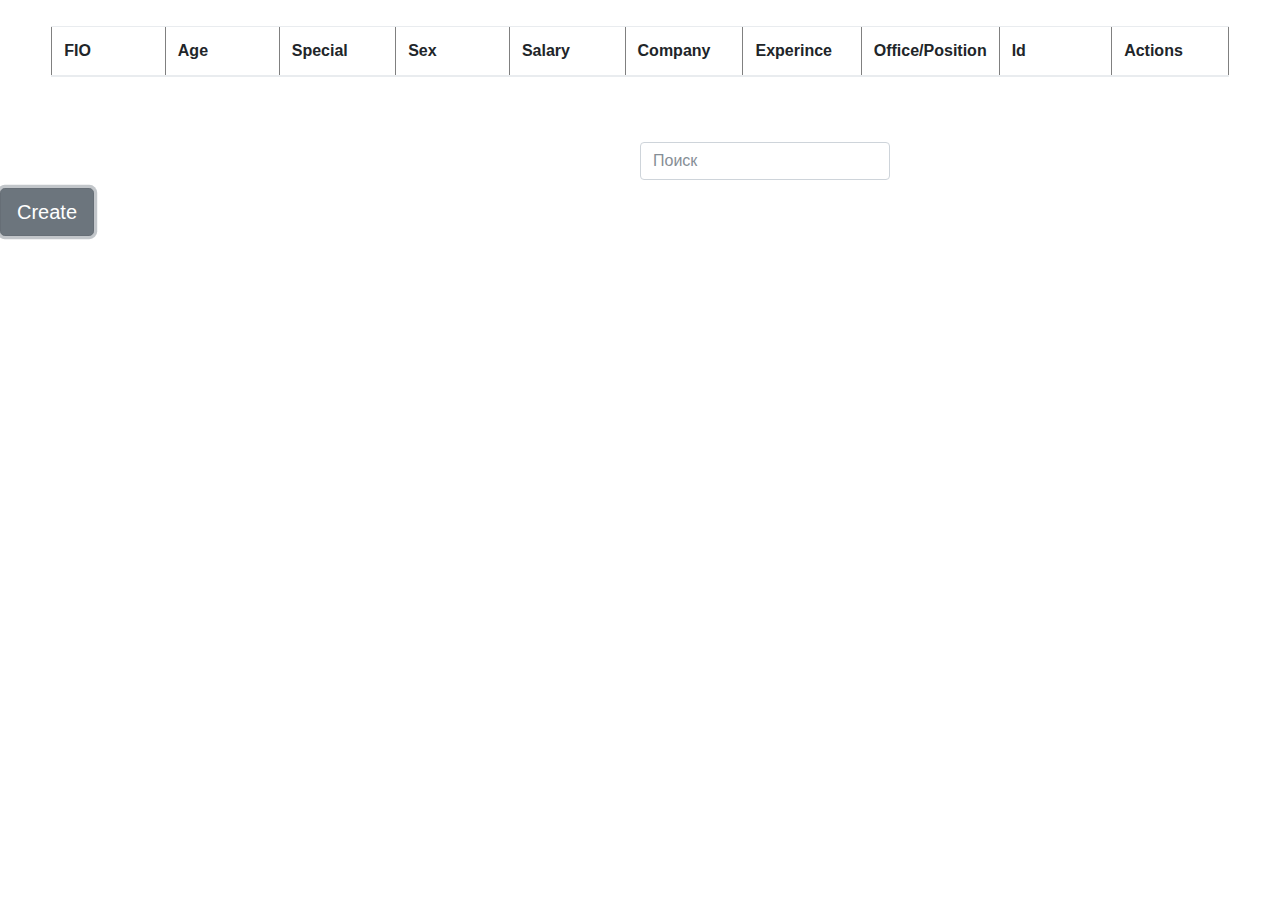
<file: lab2/index.html>
<!DOCTYPE html>
<html lang="ru">
<head>
    <!-- Кодировка веб-страницы -->
    <meta charset="utf-8">
    <!-- Настройка viewport -->
    <meta name="viewport" content="width=device-width, initial-scale=1, shrink-to-fit=no">
 
    <!-- Подключаем Bootstrap CSS -->
    <link rel="stylesheet" href="css/bootstrap.min.css" >
    <link rel="stylesheet" href="css/styles.css">
</head>
<body>
    
       
    <!-- Подключаем jQuery -->
    <script src="https://ajax.googleapis.com/ajax/libs/jquery/3.2.1/jquery.min.js"></script>
    <!-- Подключаем Bootstrap JS -->    
    <script src="js/bootstrap.min.js"></script>
    <center style="margin-top: 2%; margin-left: 4%; margin-right: 4%;">
        <div id="list" >
            <table border="1px" class="table" id="table">
                <thead>
                  <th width="120">FIO</th>
                  <th width="120">Age</th>
                  <th width="120">Special</th>
                  <th width="120">Sex</th>
                  <th width="120">Salary</th>
                  <th width="120">Company</th>
                  <th width="120">Experince</th>
                  <th width="120">Office/Position</th>
                  <th width="120">Id</th>
                  <th width="120">Actions</th>
                </thead>
                <tbody id="content">
                </tbody>
              </table>
            </div>
            <br/>
        </center>
        <div class="form-group mb-2">
            <input type="text" class="form-control" style="width:250px; margin-top: 2%; margin-left: 50%; margin-right: 10%" id="searchInput" onkeyup="Search(table,searchInput.value);" placeholder="Поиск">
          </div>
            <a href="create.html" class="btn btn-secondary btn-lg active" role="button" aria-pressed="true">Create</a> 
            
    </body>
<script type="text/javascript" src="js/WorkerIndustrialInc.js"></script>
<script type="text/javascript" src="js/WorkerTransportInc.js"></script>
<script type="text/javascript" src="js/update.js"></script>
<script type="text/javascript" src="js/method.js"></script>
<script type="text/javascript" src="js/table.js"></script>
<script type="text/javascript" src="js/script.js"></script>
<script type="text/javascript">

getWokers();</script>
</html>
</file>
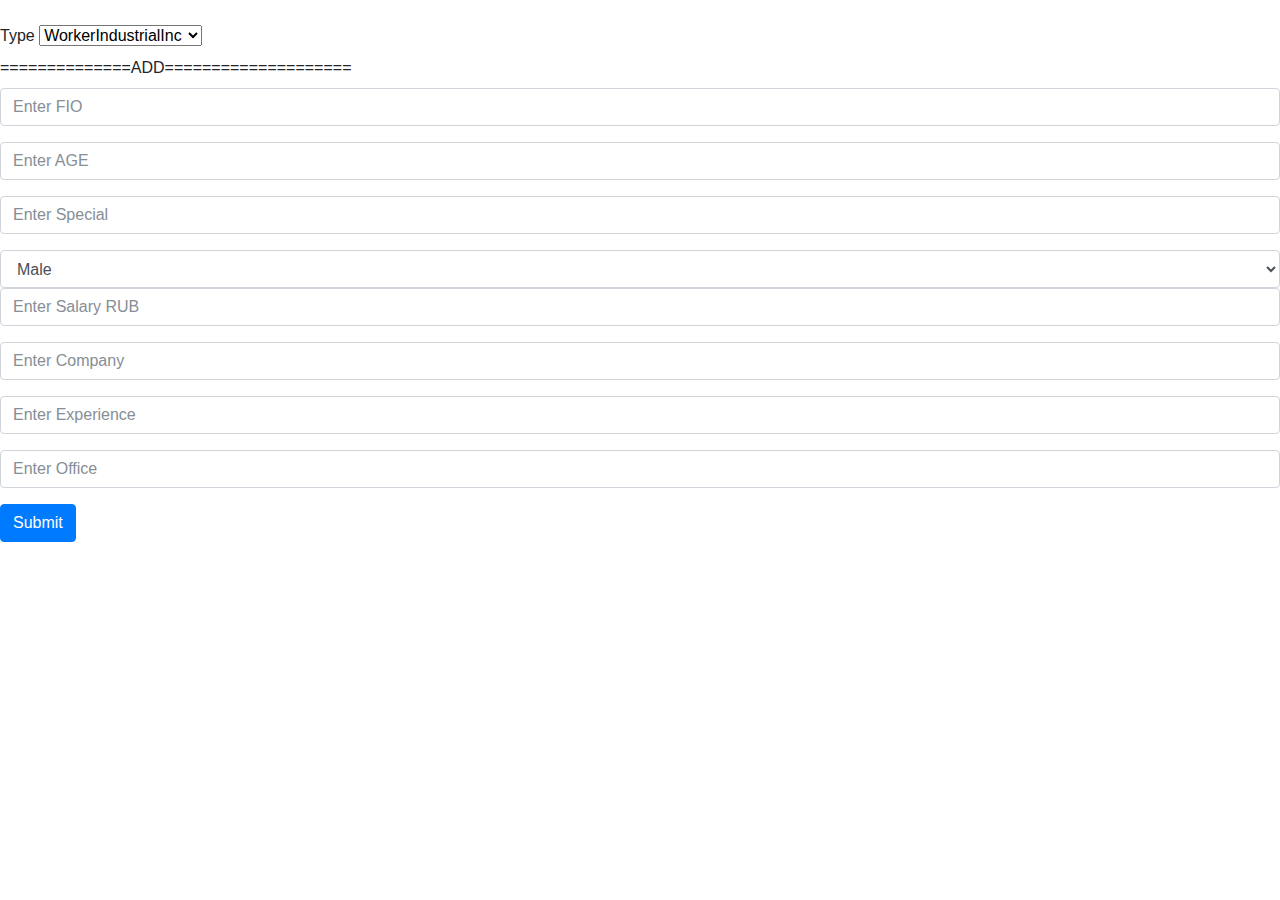
<file: lab2/create.html>
<!DOCTYPE html>
<html lang="eu">
<head>
    <!-- Кодировка веб-страницы -->
    <meta charset="utf-8">
    <!-- Настройка viewport -->
    <meta name="viewport" content="width=device-width, initial-scale=1, shrink-to-fit=no">
 
    <!-- Подключаем Bootstrap CSS -->
    <link rel="stylesheet" href="css/bootstrap.min.css" >
    <link rel="stylesheet" href="css/styles.css">
</head>
<body>
    
    
    <!-- Подключаем jQuery -->
    <script src="https://ajax.googleapis.com/ajax/libs/jquery/3.2.1/jquery.min.js"></script>
    <!-- Подключаем Bootstrap JS -->    
    <script src="js/bootstrap.min.js"></script>
    <form  onsubmit="saveWorker()" action="index.html" >
        
            
        
        <div class="form-group">
            <br>
                <label for="exampleFormControlType">Type</label>
                <select class="form-control;center-block" id="exampleFormControlType" onchange="changeType()">
                    <option>WorkerIndustrialInc</option>
                    <option>WorkerTransportInc</option>
                </select>
                <br>
                <label>==============ADD====================</label>
                <br>
          <input type="text" class="form-control" id="exampleInputFIO" pattern="^[a-zA-Z]{3,25}" required  placeholder="Enter FIO">
          
        </div>
        <div class="form-group">
          
          <input type="number" class="form-control" min="18" max="65" id="exampleInputAge" required placeholder="Enter AGE">
        </div>
        <div class="form-group">
            
            <input type="text" class="form-control" id="exampleInputSpecial" pattern="[a-zA-Z]{3,25}" required  placeholder="Enter Special">
        </div>
        <div>
            <select class="form-control" id="exampleFormControlSex" onchange="changeType()" >
                <option>Male</option>
                <option>Female</option>
            </select>
             
        </div>
        
          <div class="form-group">
            
            <input type="number" class="form-control" id="exampleInputSalary" min="1" max="10000"  required  placeholder="Enter Salary RUB">
        </div>
        <div class="form-group">
          
          <input type="text" class="form-control" id="exampleInputCompany" pattern="[a-zA-Z]{3,25}" required   placeholder="Enter Company">
        </div>
        <div class="form-group">
           
            <input type="number" class="form-control" id="exampleInputExperience" min="0" max="45"  placeholder="Enter Experience">
          </div>
        <div class="form-group">
                <input type="text" class="form-control" id="exampleInputOffice" pattern="[a-zA-Z]{3,25}" placeholder="Enter Office">
        </div>
         <div class="form-group">
            <input type="text" class="form-control" id="exampleInputPosition" pattern="[a-zA-Z]{3,25}"  placeholder="Enter Position">
         </div>

      
        <button type="submit" class="btn btn-primary">Submit</button>
      </form>
      <script type="text/javascript" src="js/Worker.js"></script>
<script type="text/javascript" src="js/WorkerIndustrialInc.js"></script>
<script type="text/javascript" src="js/WorkerTransportInc.js"></script>
<script type="text/javascript" src="js/update.js"></script>
<script type="text/javascript" src="js/method.js"></script>
<script type="text/javascript">

GetWorker();
changeType();
function saveWorker(){
 alert("SaveWOrker");
  Save(exampleFormControlType.options[exampleFormControlType.selectedIndex].value);
}
function onInvalid(msg) {
    alert(msg);
}
</script>
</html>
</file>
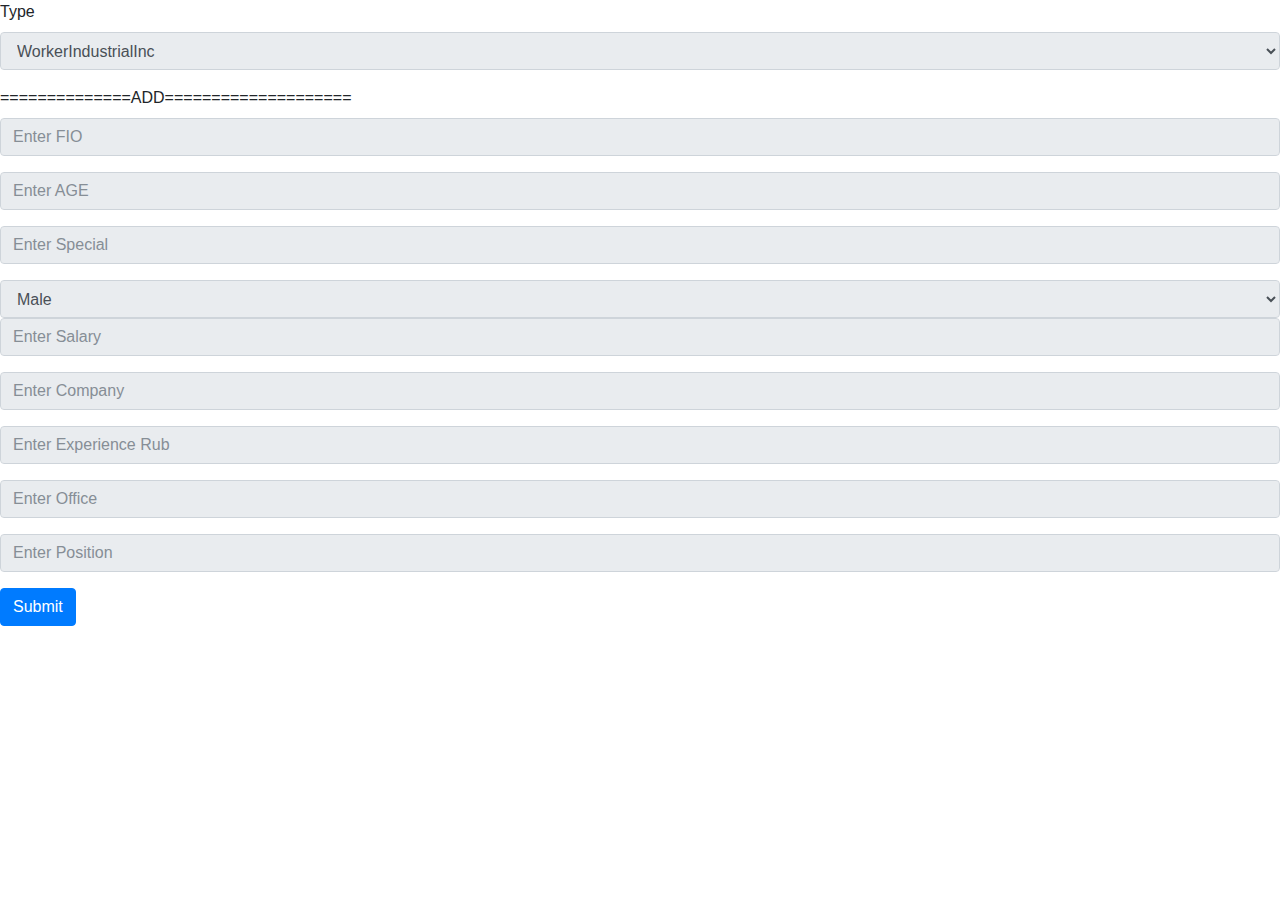
<file: lab2/update.html>
<!DOCTYPE html>
<html lang="ru">
<head>
    <!-- Кодировка веб-страницы -->
    <meta charset="utf-8">
    <!-- Настройка viewport -->
    <meta name="viewport" content="width=device-width, initial-scale=1, shrink-to-fit=no">
 
    <!-- Подключаем Bootstrap CSS -->
    <link rel="stylesheet" href="css/bootstrap.min.css" >
    <link rel="stylesheet" href="css/styles.css">
</head>
<body>
    
    
    <!-- Подключаем jQuery -->
    <script src="https://ajax.googleapis.com/ajax/libs/jquery/3.2.1/jquery.min.js"></script>
    <!-- Подключаем Bootstrap JS -->    
    <script src="js/bootstrap.min.js"></script>
    <form  onsubmit="saveWorker()" action="1.html">
        <div class="form-group">
            <label for="exampleFormControlType">Type</label>
            <select class="form-control" id="exampleFormControlType" onchange="changeType()" disabled>
                <option>WorkerIndustrialInc</option>
                <option>WorkerTransportInc</option>
            </select>
        </div>
        <label>==============ADD====================</label>
        <div class="form-group">
          
          <input type="text" class="form-control" id="exampleInputFIO" disabled  placeholder="Enter FIO">
          
        </div>
        <div class="form-group">
          
          <input type="number" class="form-control" disabled id="exampleInputAge"  placeholder="Enter AGE">
        </div>
        <div class="form-group">
            
            <input type="text" class="form-control" id="exampleInputSpecial" disabled  placeholder="Enter Special">
        </div>
        <select class="form-control" id="exampleFormControlSex" onchange="changeType()" disabled>
            <option>Male</option>
            <option>Female</option>
        </select>
          
          <div class="form-group">
            
            <input type="number" class="form-control" id="exampleInputSalary" disabled  placeholder="Enter Salary">
        </div>
        <div class="form-group">
          
          <input type="text" class="form-control" id="exampleInputCompany" disabled   placeholder="Enter Company">
        </div>
        <div class="form-group">
           
            <input type="number" class="form-control" id="exampleInputExperience" disabled placeholder="Enter Experience Rub">
          </div>
        <div class="form-group">
              
              <input type="text" class="form-control" id="exampleInputOffice" disabled  placeholder="Enter Office">
        </div>
         <div class="form-group">
                
                <input type="text" class="form-control" id="exampleInputPosition" disabled   placeholder="Enter Position">
         </div>

      
        <button type="submit" class="btn btn-primary">Submit</button>
      </form>
      <script type="text/javascript" src="js/Worker.js"></script>
<script type="text/javascript" src="js/WorkerIndustrialInc.js"></script>
<script type="text/javascript" src="js/WorkerTransportInc.js"></script>
<script type="text/javascript" src="js/update.js"></script>
<script type="text/javascript" src="js/method.js"></script>
<script type="text/javascript">
var selectedValue = document.getElementById("exampleFormControlType");
GetWorker();
changeType();
function saveWorker(){
 
  Save(selectedValue.options[selectedValue.selectedIndex].value);
}
function onInvalid(msg) {
    alert(msg);
}
</script>
</html>
</file>
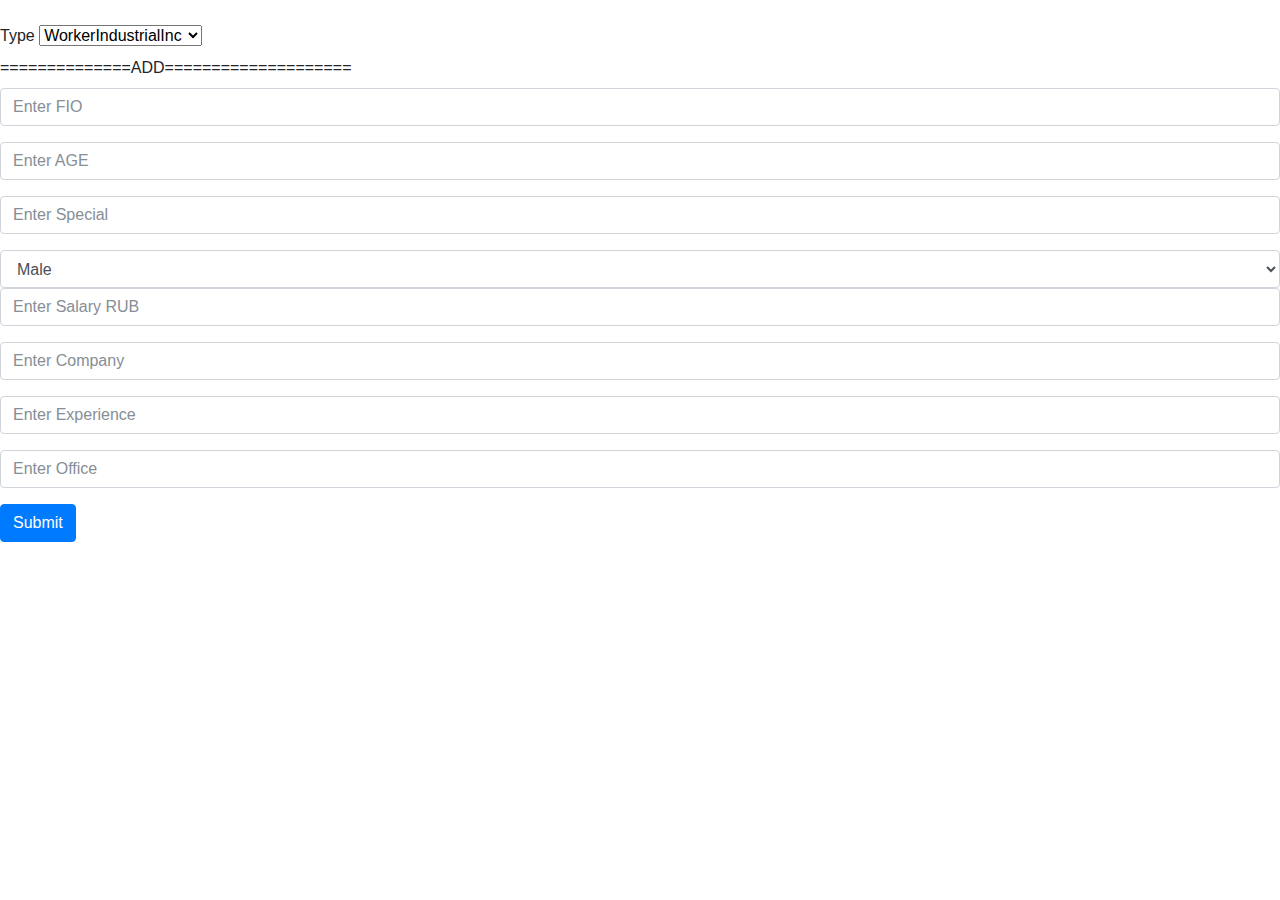
<file: lab3/create.html>
<!DOCTYPE html>
<html lang="eu">
<head>
    <!-- Кодировка веб-страницы -->
    <meta charset="utf-8">
    <!-- Настройка viewport -->
    <meta name="viewport" content="width=device-width, initial-scale=1, shrink-to-fit=no">
 
    <!-- Подключаем Bootstrap CSS -->
    <link rel="stylesheet" href="css/bootstrap.min.css" >
    <link rel="stylesheet" href="css/styles.css">
</head>
<body>
    
    
    <!-- Подключаем jQuery -->
    <script src="https://ajax.googleapis.com/ajax/libs/jquery/3.2.1/jquery.min.js"></script>
    <!-- Подключаем Bootstrap JS -->    
    <script src="js/bootstrap.min.js"></script>
    <form  onsubmit="saveWorker()" action="index.html" >
        
            
        
        <div class="form-group">
            <br>
                <label for="exampleFormControlType">Type</label>
                <select class="form-control;center-block" id="exampleFormControlType" onchange="changeType()">
                    <option>WorkerIndustrialInc</option>
                    <option>WorkerTransportInc</option>
                </select>
                <br>
                <label>==============ADD====================</label>
                <br>
          <input type="text" class="form-control" id="exampleInputFIO" pattern="^[a-zA-Z]{3,25}" required  placeholder="Enter FIO">
          
        </div>
        <div class="form-group">
          
          <input type="number" class="form-control" min="18" max="65" id="exampleInputAge" required placeholder="Enter AGE">
        </div>
        <div class="form-group">
            
            <input type="text" class="form-control" id="exampleInputSpecial" pattern="[a-zA-Z]{3,25}" required  placeholder="Enter Special">
        </div>
        <div>
            <select class="form-control" id="exampleFormControlSex" onchange="changeType()" >
                <option>Male</option>
                <option>Female</option>
            </select>
             
        </div>
        
          <div class="form-group">
            
            <input type="number" class="form-control" id="exampleInputSalary" min="1" max="10000"  required  placeholder="Enter Salary RUB">
        </div>
        <div class="form-group">
          
          <input type="text" class="form-control" id="exampleInputCompany" pattern="[a-zA-Z]{3,25}" required   placeholder="Enter Company">
        </div>
        <div class="form-group">
           
            <input type="number" class="form-control" id="exampleInputExperience" min="0" max="45"  placeholder="Enter Experience">
          </div>
        <div class="form-group">
                <input type="text" class="form-control" id="exampleInputOffice" pattern="[a-zA-Z]{3,25}" placeholder="Enter Office">
        </div>
         <div class="form-group">
            <input type="text" class="form-control" id="exampleInputPosition" pattern="[a-zA-Z]{3,25}"  placeholder="Enter Position">
         </div>

      
        <button type="submit" class="btn btn-primary">Submit</button>
      </form>
      <script type="text/javascript" src="js/WorkBase.js"></script>
<script type="text/javascript" src="js/WorkerIndustrialInc.js"></script>
<script type="text/javascript" src="js/WorkerTransportInc.js"></script>
<script type="text/javascript" src="js/update.js"></script>
<script type="text/javascript" src="js/method.js"></script>
<script type="text/javascript">

GetWorker();
changeType();
function saveWorker(){
 alert("SaveWOrker");
  Save(exampleFormControlType.options[exampleFormControlType.selectedIndex].value);
}
function onInvalid(msg) {
    alert(msg);
}
</script>
</html>
</file>
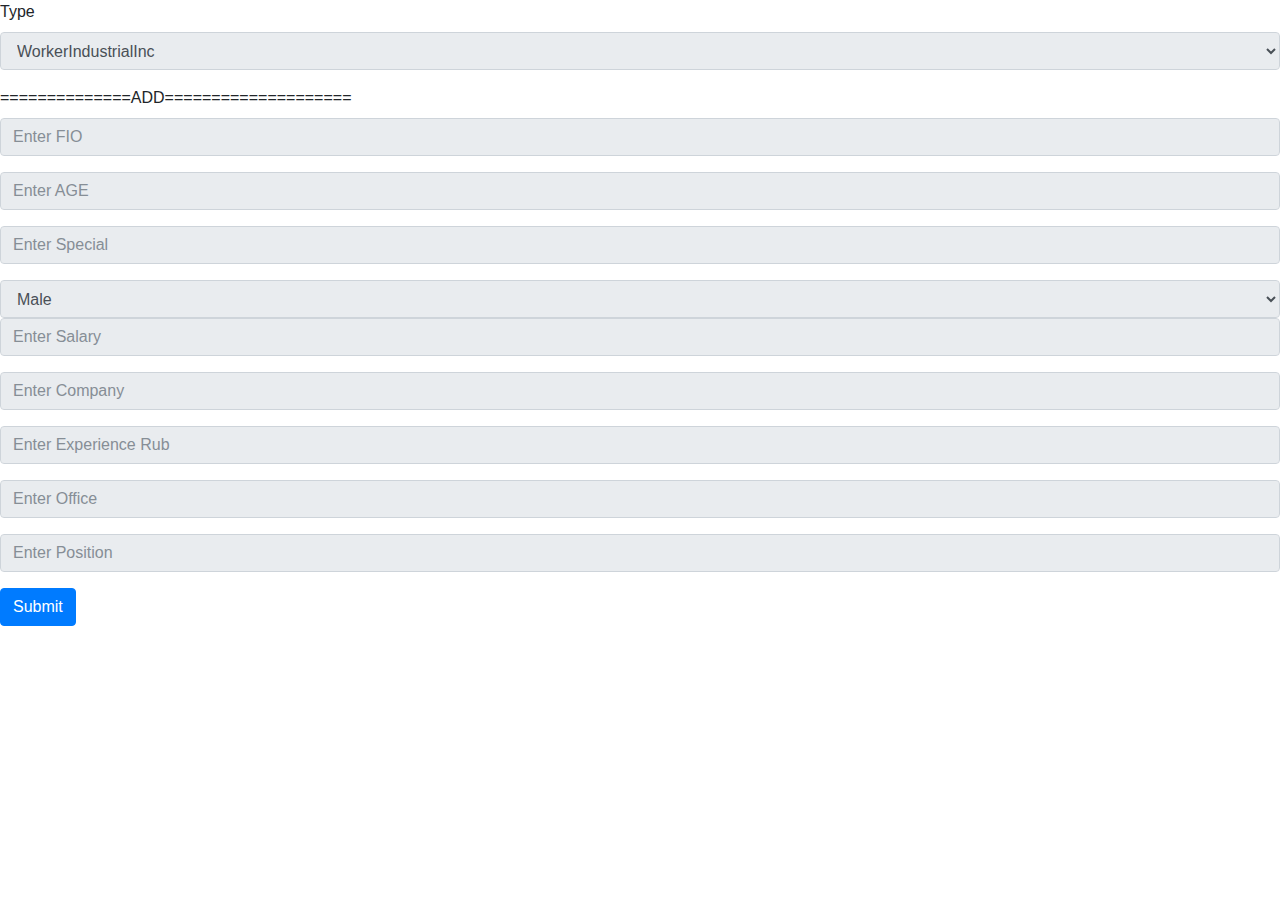
<file: lab3/update.html>
<!DOCTYPE html>
<html lang="ru">
<head>
    <!-- Кодировка веб-страницы -->
    <meta charset="utf-8">
    <!-- Настройка viewport -->
    <meta name="viewport" content="width=device-width, initial-scale=1, shrink-to-fit=no">
 
    <!-- Подключаем Bootstrap CSS -->
    <link rel="stylesheet" href="css/bootstrap.min.css" >
    <link rel="stylesheet" href="css/styles.css">
</head>
<body>
    
    
    <!-- Подключаем jQuery -->
    <script src="https://ajax.googleapis.com/ajax/libs/jquery/3.2.1/jquery.min.js"></script>
    <!-- Подключаем Bootstrap JS -->    
    <script src="js/bootstrap.min.js"></script>
    <form  onsubmit="saveWorker()" action="1.html">
        <div class="form-group">
            <label for="exampleFormControlType">Type</label>
            <select class="form-control" id="exampleFormControlType" onchange="changeType()" disabled>
                <option>WorkerIndustrialInc</option>
                <option>WorkerTransportInc</option>
            </select>
        </div>
        <label>==============ADD====================</label>
        <div class="form-group">
          
          <input type="text" class="form-control" id="exampleInputFIO" disabled  placeholder="Enter FIO">
          
        </div>
        <div class="form-group">
          
          <input type="number" class="form-control" disabled id="exampleInputAge"  placeholder="Enter AGE">
        </div>
        <div class="form-group">
            
            <input type="text" class="form-control" id="exampleInputSpecial" disabled  placeholder="Enter Special">
        </div>
        <select class="form-control" id="exampleFormControlSex" onchange="changeType()" disabled>
            <option>Male</option>
            <option>Female</option>
        </select>
          
          <div class="form-group">
            
            <input type="number" class="form-control" id="exampleInputSalary" disabled  placeholder="Enter Salary">
        </div>
        <div class="form-group">
          
          <input type="text" class="form-control" id="exampleInputCompany" disabled   placeholder="Enter Company">
        </div>
        <div class="form-group">
           
            <input type="number" class="form-control" id="exampleInputExperience" disabled placeholder="Enter Experience Rub">
          </div>
        <div class="form-group">
              
              <input type="text" class="form-control" id="exampleInputOffice" disabled  placeholder="Enter Office">
        </div>
         <div class="form-group">
                
                <input type="text" class="form-control" id="exampleInputPosition" disabled   placeholder="Enter Position">
         </div>

      
        <button type="submit" class="btn btn-primary">Submit</button>
      </form>
      <script type="text/javascript" src="js/WorkBase.js"></script>
<script type="text/javascript" src="js/WorkerIndustrialInc.js"></script>
<script type="text/javascript" src="js/WorkerTransportInc.js"></script>
<script type="text/javascript" src="js/update.js"></script>
<script type="text/javascript" src="js/method.js"></script>
<script type="text/javascript">
var selectedValue = document.getElementById("exampleFormControlType");
GetWorker();
changeType();
function saveWorker(){
 
  Save(selectedValue.options[selectedValue.selectedIndex].value);
}
function onInvalid(msg) {
    alert(msg);
}
</script>
</html>
</file>
<file: lab2/css/styles.css>
div.container6 {
    height: 10em;
    display: flex;
    align-items: center;
    justify-content: center }
  div.container6 p {
    margin: 0 }
</file>
<file: lab3/css/styles.css>
div.container6 {
    height: 10em;
    display: flex;
    align-items: center;
    justify-content: center }
  div.container6 p {
    margin: 0 }
</file>
